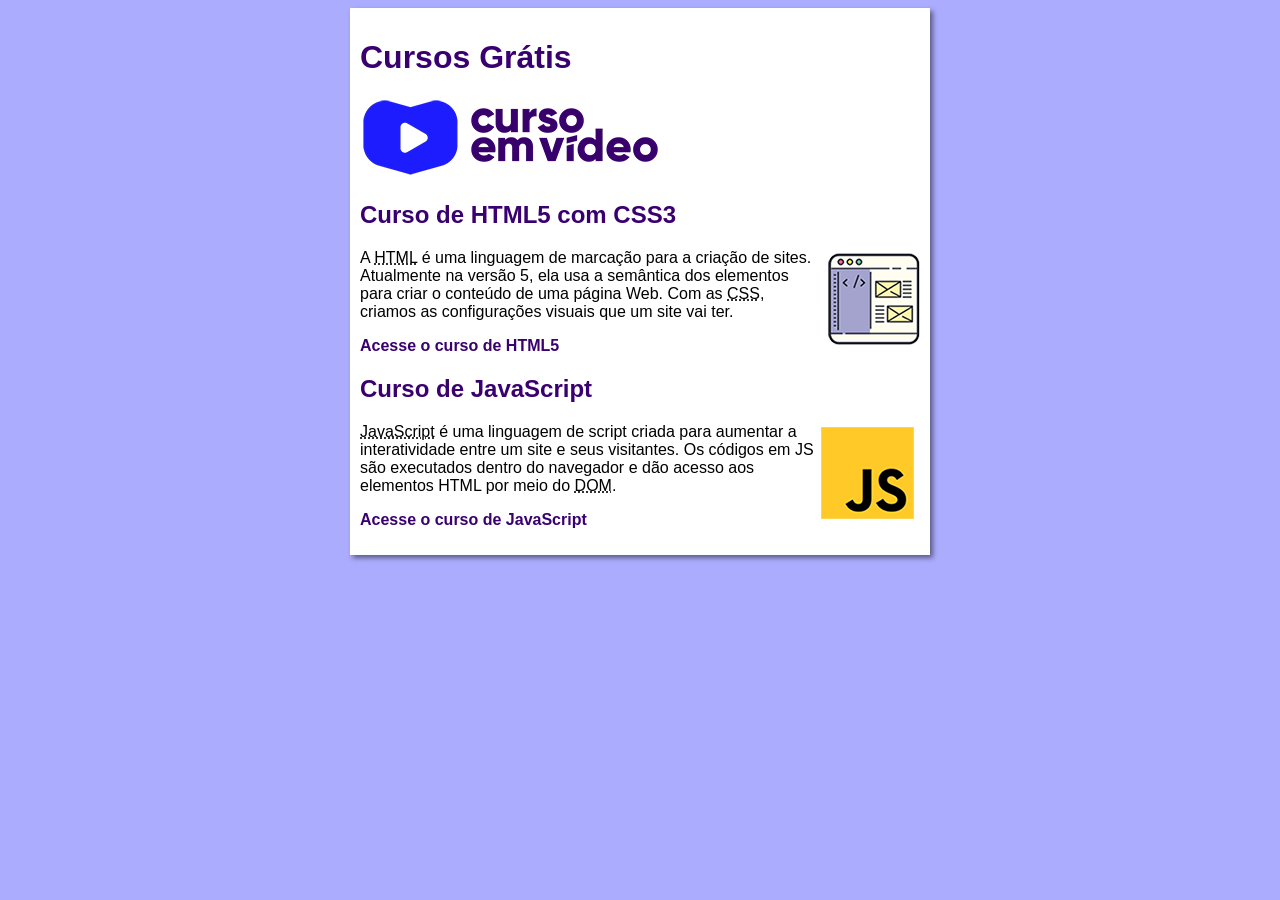
<file: index.html>
<!doctype html>
<html lang="pt-br">
  <head>
    <meta charset="UTF-8" />
    <meta name="viewport" content="width=device-width, initial-scale=1.0" />
    <title>Curso em Vídeo</title>
    <link rel="stylesheet" href="estilos/style.css" />
  </head>
  <body>
    <main>
      <header>
        <h1>Cursos Grátis</h1>
        <img src="imagens/curso-em-video-cor.png" alt="Logo Curso em Vídeo" />
      </header>
      <article>
        <h2>Curso de HTML5 com CSS3</h2>
        <img class="lado" src="imagens/curso-html-css.png" alt="Curso HTML" />
        <p>
          A <abbr title="HyperText Markup Language">HTML</abbr> é uma linguagem
          de marcação para a criação de sites. Atualmente na versão 5, ela usa a
          semântica dos elementos para criar o conteúdo de uma página Web. Com
          as <abbr title="Cascading Style Sheets">CSS</abbr>, criamos as
          configurações visuais que um site vai ter.
        </p>
        <p><a href="curso-html.html">Acesse o curso de HTML5</a></p>
      </article>
      <article>
        <h2>Curso de JavaScript</h2>
        <img class="lado" src="imagens/curso-javascript.png" alt="Curso JS" />
        <p>
          <abbr title="JavaScript">JavaScript</abbr> é uma linguagem de script
          criada para aumentar a interatividade entre um site e seus visitantes.
          Os códigos em JS são executados dentro do navegador e dão acesso aos
          elementos HTML por meio do
          <abbr title="Document Object Model">DOM</abbr>.
        </p>
        <p><a href="curso-js.html">Acesse o curso de JavaScript</a></p>
      </article>
    </main>
  </body>
</html>
</file>
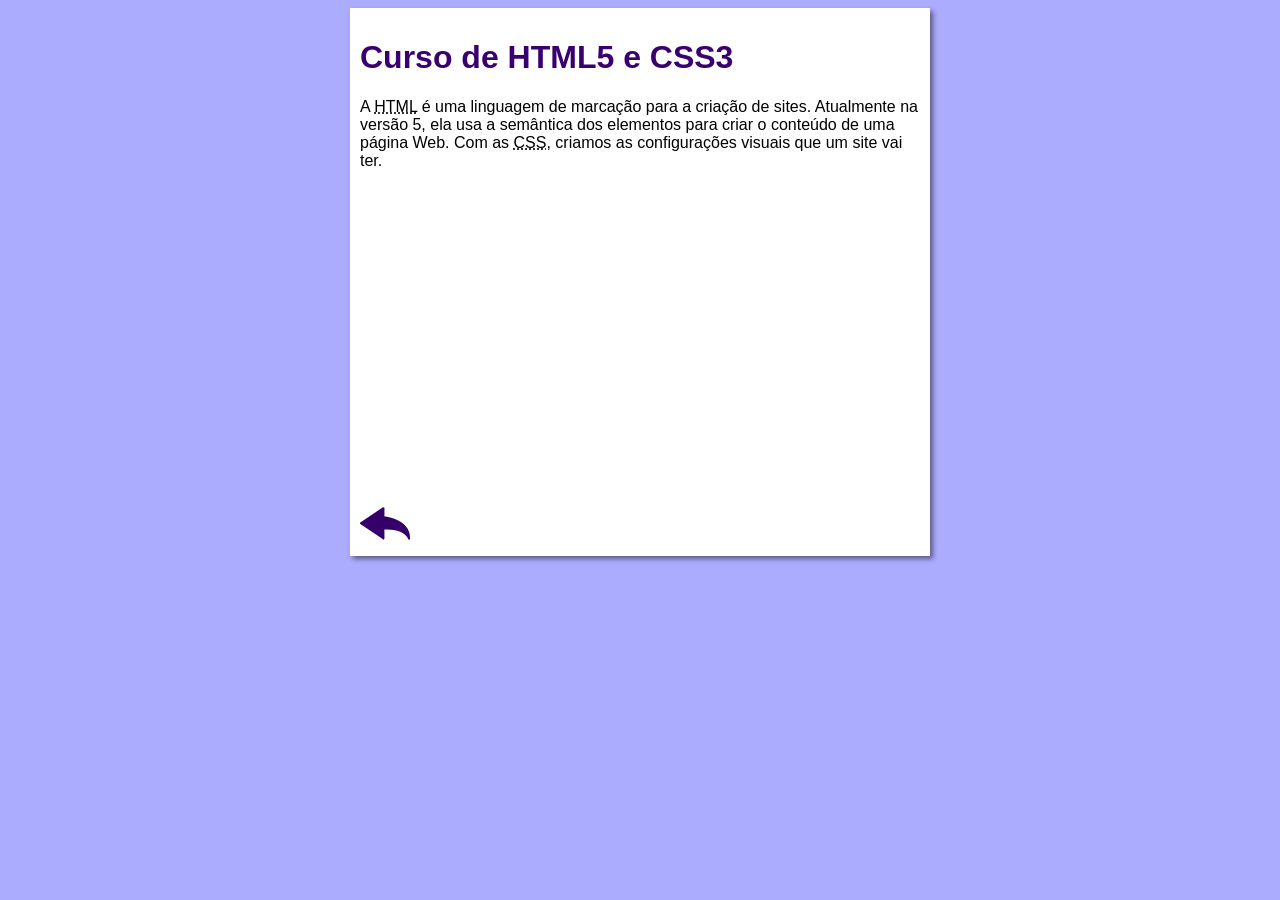
<file: curso-html.html>
<!doctype html>
<html lang="pt-br">
  <head>
    <meta charset="UTF-8" />
    <meta name="viewport" content="width=device-width, initial-scale=1.0" />
    <title>Curso de HTML</title>
    <link rel="stylesheet" href="estilos/style.css" />
  </head>
  <body>
    <main>
      <header>
        <h1>Curso de HTML5 e CSS3</h1>
      </header>
      <article>
        <p>
          A <abbr title="HyperText Markup Language">HTML</abbr> é uma linguagem
          de marcação para a criação de sites. Atualmente na versão 5, ela usa a
          semântica dos elementos para criar o conteúdo de uma página Web. Com
          as <abbr title="Cascading Style Sheets">CSS</abbr>, criamos as
          configurações visuais que um site vai ter.
        </p>

        <iframe
          width="560"
          height="315"
          src="https://www.youtube.com/embed/riSVzwlSnhw"
          frameborder="0"
          allow="
            accelerometer;
            autoplay;
            encrypted-media;
            gyroscope;
            picture-in-picture;
          "
          allowfullscreen
        ></iframe>

        <a href="index.html"><img src="imagens/btn-back.png" alt="Voltar" /></a>
      </article>
    </main>
  </body>
</html>
</file>
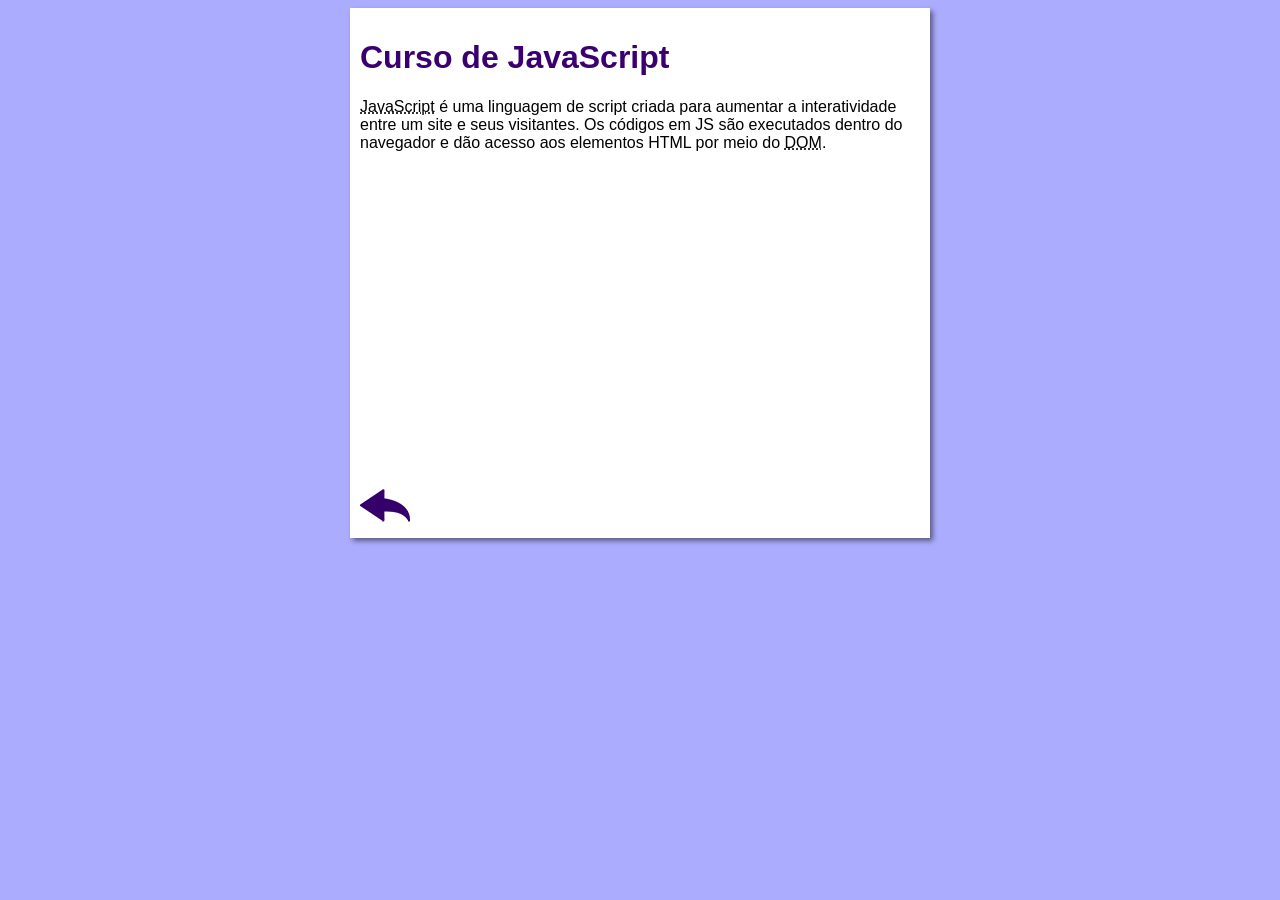
<file: curso-js.html>
<!doctype html>
<html lang="pt-br">
  <head>
    <meta charset="UTF-8" />
    <meta name="viewport" content="width=device-width, initial-scale=1.0" />
    <title>Curso de JavaScript</title>
    <link rel="stylesheet" href="estilos/style.css" />
  </head>
  <body>
    <main>
      <header>
        <h1>Curso de JavaScript</h1>
      </header>
      <article>
        <p>
          <abbr title="JavaScript">JavaScript</abbr> é uma linguagem de script
          criada para aumentar a interatividade entre um site e seus visitantes.
          Os códigos em JS são executados dentro do navegador e dão acesso aos
          elementos HTML por meio do
          <abbr title="Document Object Model">DOM</abbr>.
        </p>

        <iframe
          width="560"
          height="315"
          src="https://www.youtube.com/embed/BXqUH86F-kA"
          frameborder="0"
          allow="
            accelerometer;
            autoplay;
            encrypted-media;
            gyroscope;
            picture-in-picture;
          "
          allowfullscreen
        ></iframe>

        <a href="index.html"><img src="imagens/btn-back.png" alt="Voltar" /></a>
      </article>
    </main>
  </body>
</html>
</file>
<file: estilos/style.css>
* {
  font-family: Arial, Helvetica, sans-serif;
  font-size: 16px;
}

body {
  background-color: #acacff;
}

main {
  background-color: white;
  width: 560px;
  margin: auto;
  padding: 10px;
  box-shadow: 3px 3px 5px rgba(0, 0, 0, 0.473);
}

h1 {
  font-size: 2em;
  color: rgb(58, 0, 112);
}

h2 {
  font-size: 1.5em;
  color: rgb(58, 0, 112);
}

img.lado {
  float: right;
}

a {
  text-decoration: none;
  font-weight: bold;
  color: rgb(58, 0, 112);
}

a:hover {
  text-decoration: underline;
  color: rgb(26, 26, 255);
}
</file>
